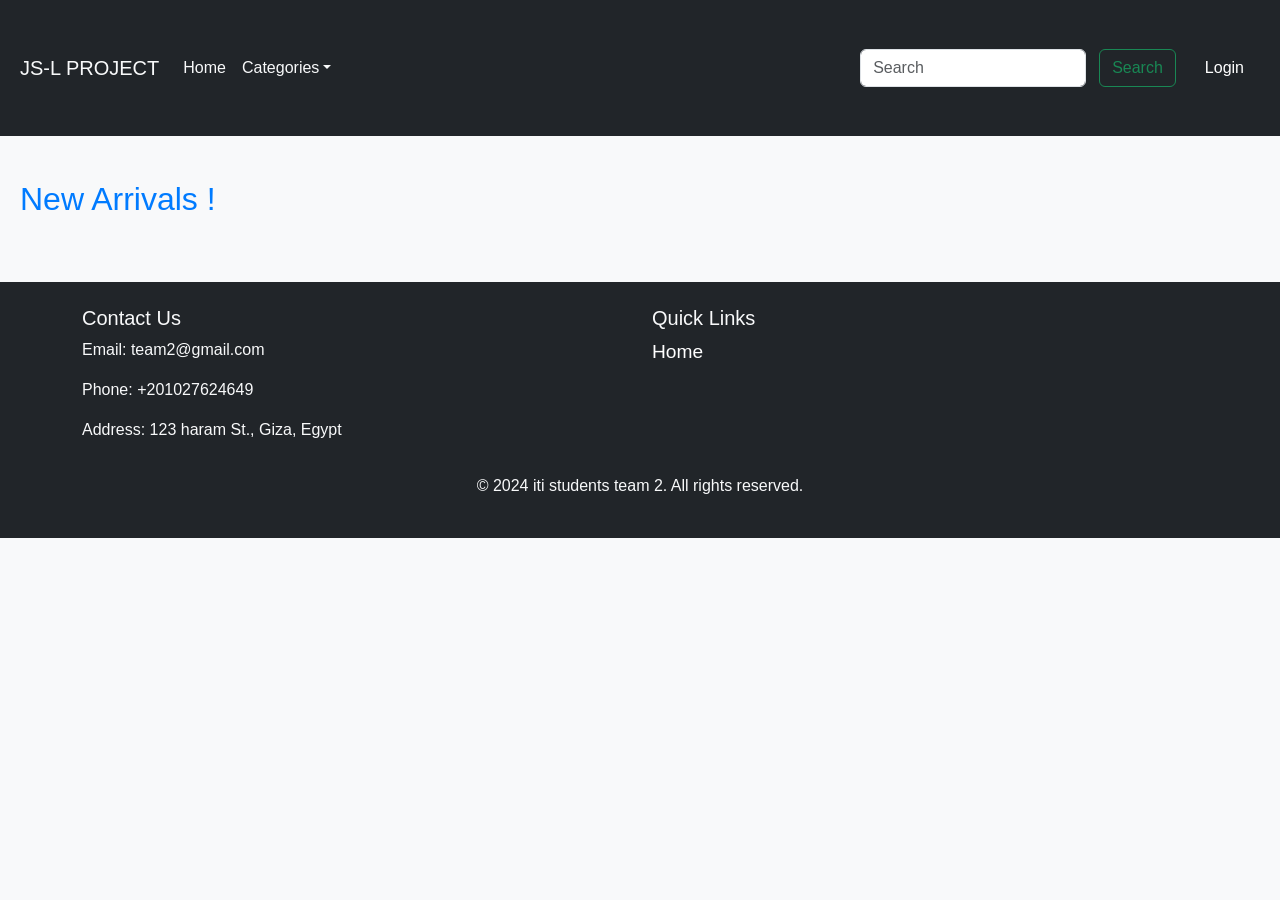
<file: index.html>
<!DOCTYPE html>
<html lang="en">
<head>
    <meta charset="UTF-8">
    <meta http-equiv="X-UA-Compatible" content="IE=edge">
    <meta name="viewport" content="width=device-width, initial-scale=1.0">
    <title>JS Project</title>
    <link href="https://cdn.jsdelivr.net/npm/bootstrap@5.3.3/dist/css/bootstrap.min.css" rel="stylesheet">
    <link rel="stylesheet" href="https://cdnjs.cloudflare.com/ajax/libs/font-awesome/6.5.2/css/all.min.css" />
    <link href="/css/style.css" rel="stylesheet">
</head>
<body>
    <div id="nav-placeholder"></div>
    <div class="container-fluid">
        <h2>New Arrivals !</h2>
        <div class="row products new"></div>
</div>
<div id="footer-placeholder"></div>
<script src="https://cdn.jsdelivr.net/npm/bootstrap@5.3.3/dist/js/bootstrap.bundle.min.js"></script>
<script src="https://stackpath.bootstrapcdn.com/bootstrap/5.3.3/js/bootstrap.min.js"></script>
<script src="js/script.js"></script>

</body>
</html>
</file>
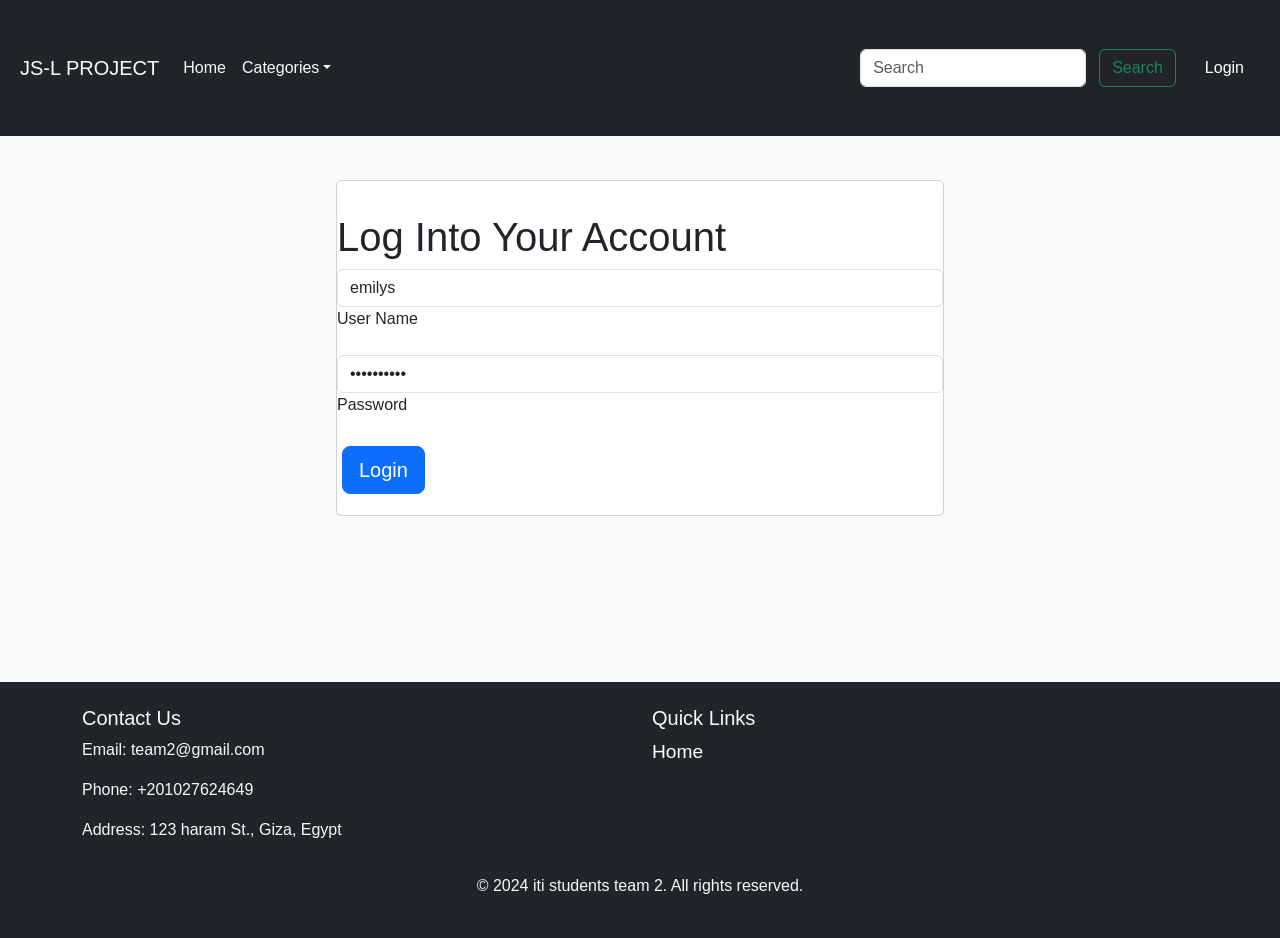
<file: account.html>
<!DOCTYPE html>
<html lang="en">

<head>
    <meta charset="UTF-8">
    <meta http-equiv="X-UA-Compatible" content="IE=edge">
    <meta name="viewport" content="width=device-width, initial-scale=1.0">
    <title>JS Project</title>
    <link href="https://cdn.jsdelivr.net/npm/bootstrap@5.3.3/dist/css/bootstrap.min.css" rel="stylesheet">
    <link href="/css/style.css" rel="stylesheet">
    <link href="/css/user.css" rel="stylesheet">
</head>

<body class="userAccount">
    <div id="nav-placeholder"></div> 

    <div class="container-fluid userAccount">
        <h1 id="your-acc"><center>Your Account Information</center></h1>
        <div class="row info_div">
            <div class="col-md-8">
                <div class="card">
                    <div class="card-body info_form">   
                        <div class="loginMsg"></div>
                        <form method="post" class="updateAccount" action="#">
                            <label for="username">User Name:</label>
                            <input type="text" id="username" name="username" class="form-control" readonly>
                            <br>
                            <h3>Personal Information</h3>
                            <div class="row">
                                <div class="col-md-6">
                                    <label for="fname">First Name:</label>
                                    <input type="text" id="fname" name="fname" class="form-control">
                                    <br>
                                </div>
                                <div class="col-md-6">
                                    <label for="lname">Last Name:</label>
                                    <input type="text" id="lname" name="lname" class="form-control">
                                    <br>
                                </div>
                            </div>
                            <label for="phone">Phone Number:</label>
                            <input type="tel" id="phone" name="phone" class="form-control">
                            <br>
                            <label for="email">Email Address:</label>
                            <input type="email" id="email" name="email" class="form-control">
                            <br>
                            <h3>Address</h3>
                            <label for="address">Street Address:</label>
                            <input type="text" id="address" name="address" class="form-control">
                            <br>
                            <div class="row">
                                <div class="col-md-8">
                                    <label for="city">City:</label>
                                    <input type="text" id="city" name="city" class="form-control">
                                </div>
                            </div>
                            <br>
                            <p><button type="submit" class="btn btn-lg btn-success">Update Account</button></p>
                        </form>
                    </div>
                </div>        
            </div>
        </div>
    </div>

    <div id="footer-placeholder"></div>

    <script src="https://cdn.jsdelivr.net/npm/bootstrap@5.3.3/dist/js/bootstrap.bundle.min.js"></script>
    <script src="js/script.js"></script>
    <script src="js/user.js"></script>
</body>

</html>
</file>
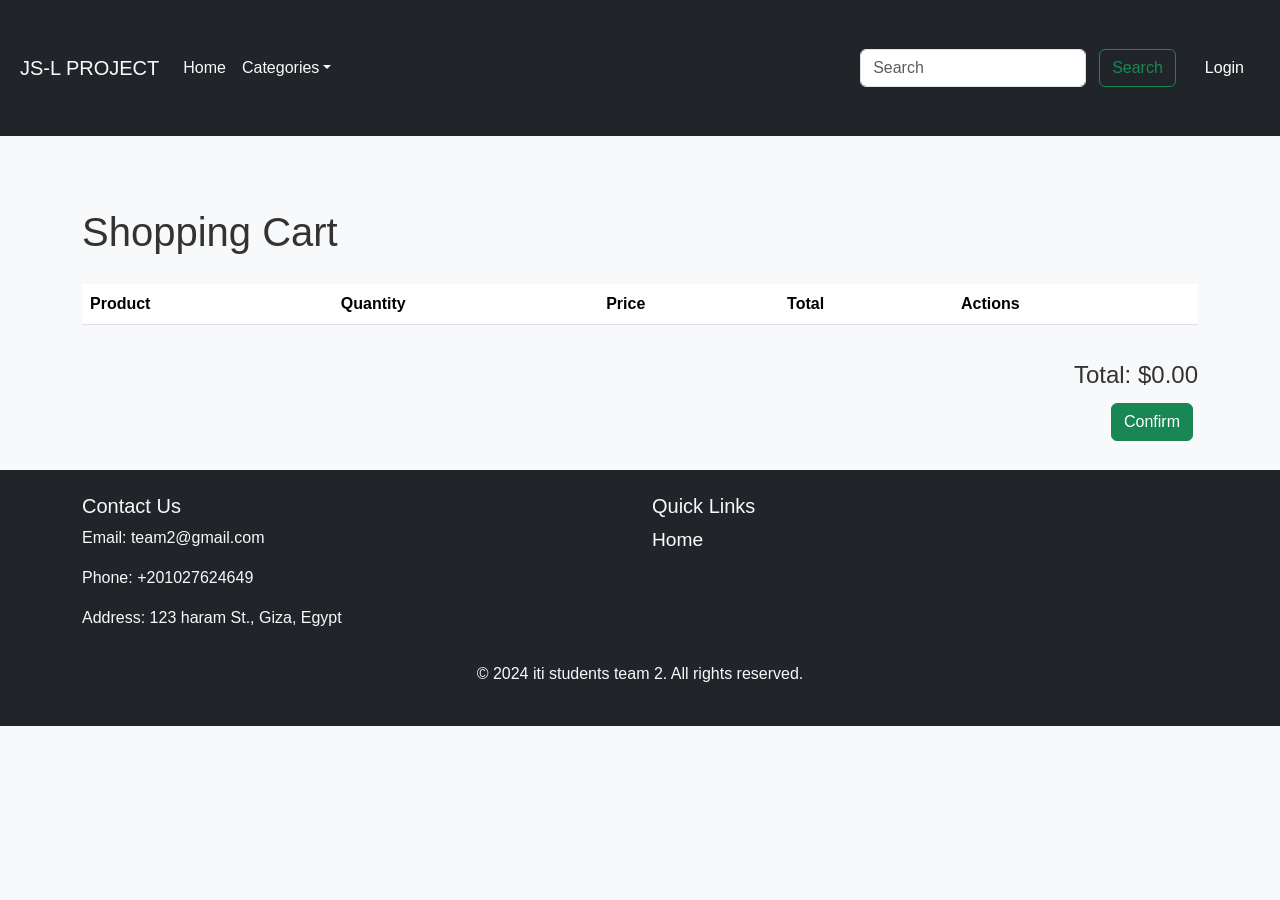
<file: cart.html>
<!DOCTYPE html>
<html lang="en">
<head>
    <meta charset="UTF-8">
    <meta http-equiv="X-UA-Compatible" content="IE=edge">
    <meta name="viewport" content="width=device-width, initial-scale=1.0">
    <title>JS Project</title>
    <link href="https://cdn.jsdelivr.net/npm/bootstrap@5.3.3/dist/css/bootstrap.min.css" rel="stylesheet">
    <link href="/css/style.css" rel="stylesheet">
</head>
<body>
    <div id="nav-placeholder"></div>
    <div class="container">
        <h1 class="mt-5">Shopping Cart</h1>
        <div class="row">
            <div class="col-md-12">
                <div class="table-responsive">
                    <table class="table">
                        <thead>
                            <tr>
                                <th>Product</th>
                                <th>Quantity</th>
                                <th>Price</th>
                                <th>Total</th>
                                <th>Actions</th>
                            </tr>
                        </thead>
                        <tbody id="cart-items">
                        </tbody>
                    </table>
                </div>
                <div class="text-end">
                    <h3 id="cart-total"></h3>
                    <button class="btn btn-success" id="checkout-btn">Confirm</button>
                </div>
            </div>
        </div>
    </div>
    <div id="footer-placeholder"></div>
    <script src="https://cdn.jsdelivr.net/npm/bootstrap@5.3.3/dist/js/bootstrap.bundle.min.js"></script>
    <script src="https://cdnjs.cloudflare.com/ajax/libs/jquery/3.6.0/jquery.min.js"></script>
    <script src="js/script.js"></script>
    <script src="js/cart.js"></script>
    
</body>
</html>
</file>
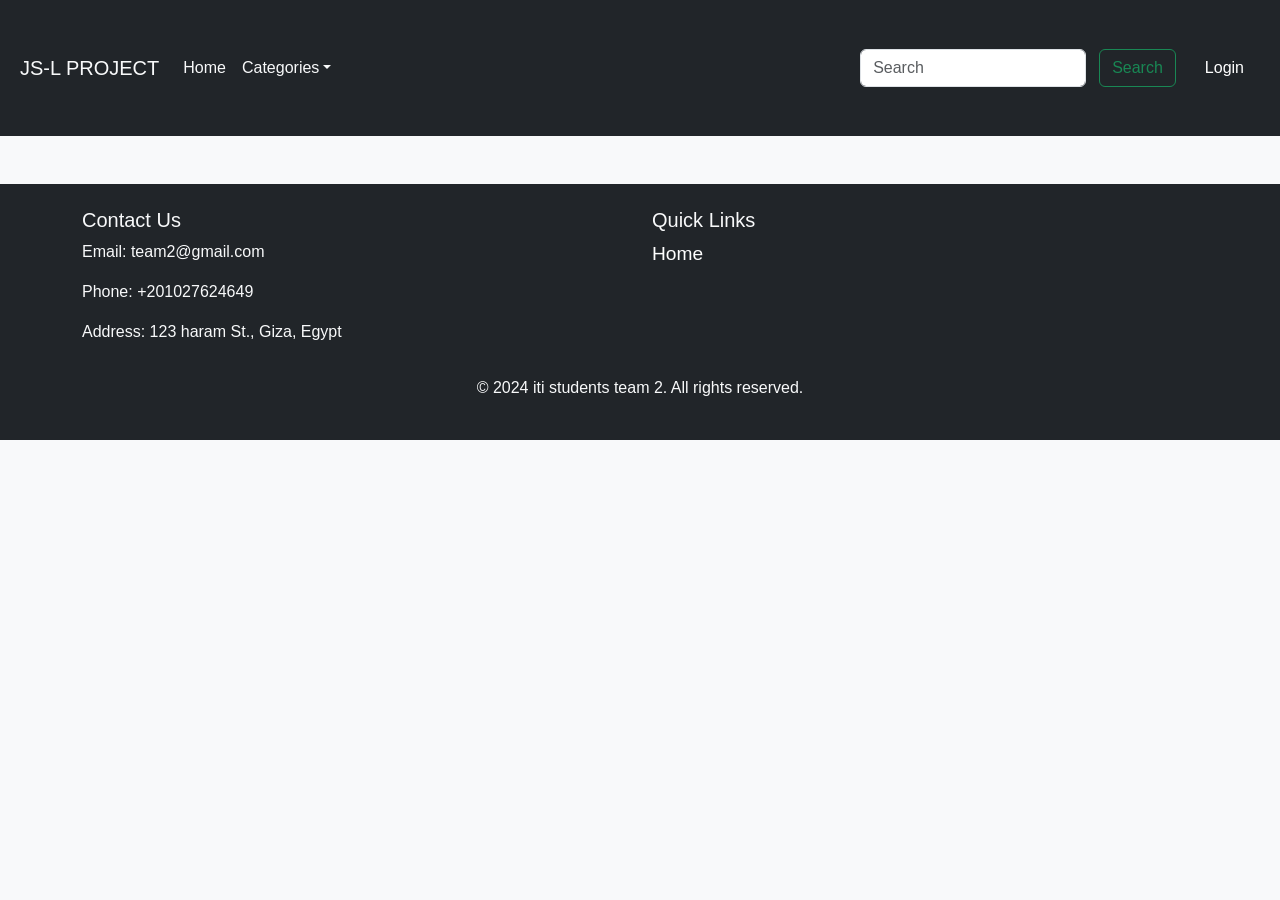
<file: category.html>
<!DOCTYPE html>
<html lang="en">
<head>
    <meta charset="UTF-8">
    <meta http-equiv="X-UA-Compatible" content="IE=edge">
    <meta name="viewport" content="width=device-width, initial-scale=1.0">
    <title>JS Project</title>
    <link href="https://cdn.jsdelivr.net/npm/bootstrap@5.3.3/dist/css/bootstrap.min.css" rel="stylesheet">
    <link rel="stylesheet" href="https://cdnjs.cloudflare.com/ajax/libs/font-awesome/6.5.2/css/all.min.css"  />
    <link href="/css/style.css" rel="stylesheet">

</head>
<body>
    <div id="nav-placeholder"></div>
    <div class="container">
        <div class="row products">     
        </div>
</div>
    <div id="footer-placeholder"></div>
    <script src="https://cdn.jsdelivr.net/npm/bootstrap@5.3.3/dist/js/bootstrap.bundle.min.js"></script>
    <script src="https://stackpath.bootstrapcdn.com/bootstrap/5.3.3/js/bootstrap.min.js"></script>
<script src="js/script.js"></script>
</body>
</html>
</file>
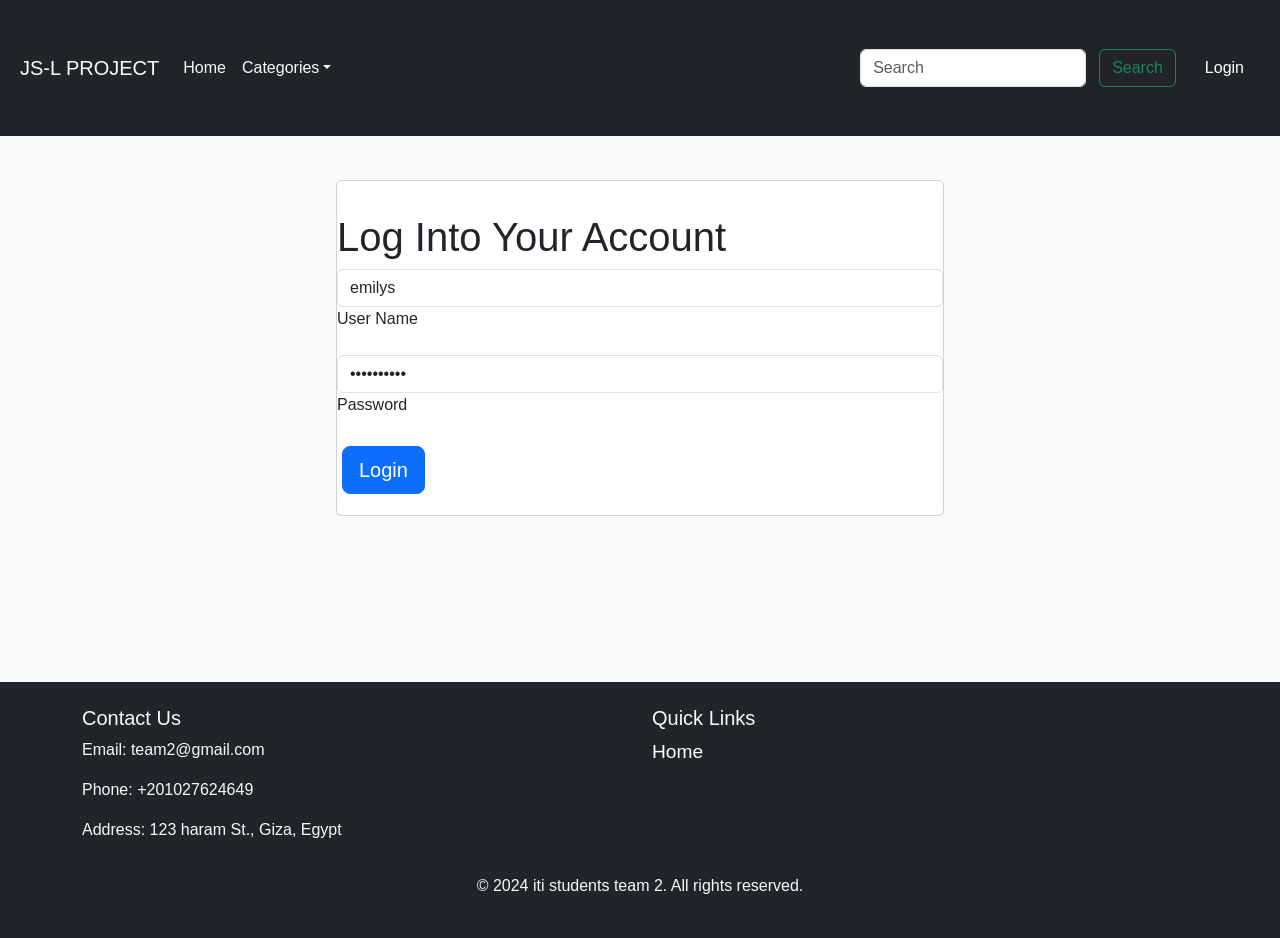
<file: login.html>
<!DOCTYPE html>
<html lang="en">
<head>
    <meta charset="UTF-8">
    <meta http-equiv="X-UA-Compatible" content="IE=edge">
    <meta name="viewport" content="width=device-width, initial-scale=1.0">
    <title>JS Project</title>
    <link href="https://cdn.jsdelivr.net/npm/bootstrap@5.0.1/dist/css/bootstrap.min.css" rel="stylesheet">
    <link href="css/style.css" rel="stylesheet">

</head>
<body>
    <div id="nav-placeholder"></div>
    <div class="container-fluid" style="min-height:50vh;">
        <div class="row justify-content-center">
            <div class="col-md-6">
                <div class="card">
                    <div class="card-body"></div>
                    <h1>Log Into Your Account</h1>
                    <div class="loginMsg"></div>
                    <form method="post" class="login">
                        <input type="text" id="username" name="username" class="form-control" value="emilys">
                        <label for="username">User Name</label>
                        <br><br>
                        <input type="password" id="password" name="password" class="form-control" value="emilyspass">
                        <label for="password">Password</label>
                        <br><br>
                        <p><button class="btn btn-lg btn-primary">Login</button></p>
                    </form>
                </div>
            </div>
        </div>
    </div>
    <br>
    <br>
    <div id="footer-placeholder"></div>
</body>
<script src="https://cdn.jsdelivr.net/npm/popper.js@1.16.0/dist/umd/popper.min.js"></script>
<script src="https://stackpath.bootstrapcdn.com/bootstrap/4.4.1/js/bootstrap.min.js"></script>
<script src="js/script.js"></script>

</html>
</file>
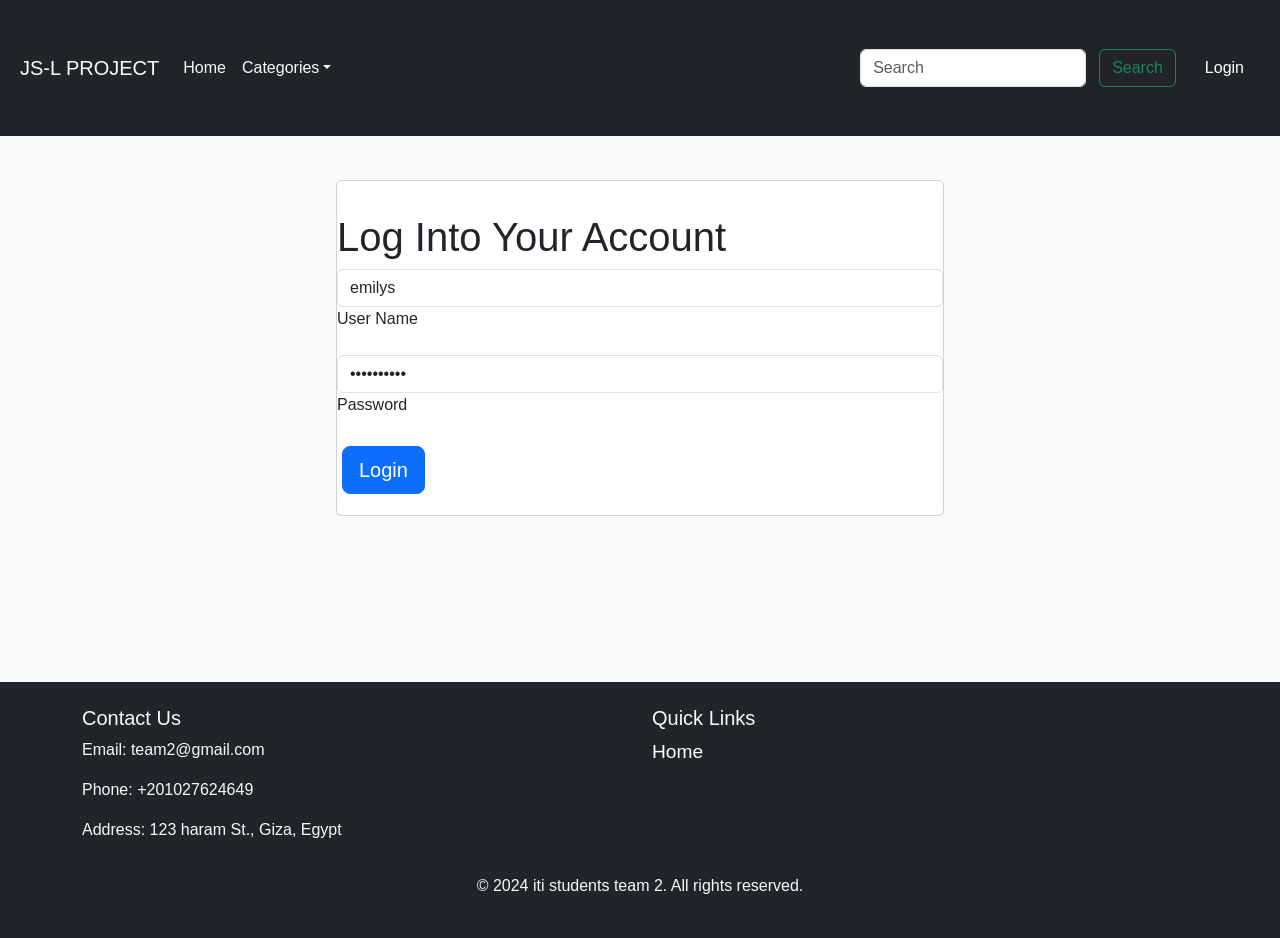
<file: logout.html>
<!DOCTYPE html>
<html lang="en">
<head>
    <meta charset="UTF-8">
    <meta http-equiv="X-UA-Compatible" content="IE=edge">
    <meta name="viewport" content="width=device-width, initial-scale=1.0">
    <title>JS Project</title>
    <link href="https://cdn.jsdelivr.net/npm/bootstrap@5.0.1/dist/css/bootstrap.min.css" rel="stylesheet">
</head>
<body>
    <div class="logout"></div>
    <div id="nav-placeholder"></div>
    <div class="container-fluid" style="min-height:50vh;">
        <div class="row justify-content-center">
            <div class="col-md-6">
                <div class="card">
                    <div class="card-body text-center">
                        <h1>Successfully Logged Out</h1>
                        <p>You have been successfully logged out.</p>
                        <p><a href="/login.html" class="btn btn-lg btn-primary">Login</a></p>
                    </form>
                </div>
            </div>
        </div>
    </div>
    <br>
    <br>
    <div id="footer-placeholder"></div>
</body>
<script src="https://cdnjs.cloudflare.com/ajax/libs/jquery/3.6.0/jquery.min.js"></script>
<script src="https://stackpath.bootstrapcdn.com/bootstrap/4.4.1/js/bootstrap.min.js"></script>
<script src="js/script.js"></script>
</html>
</file>
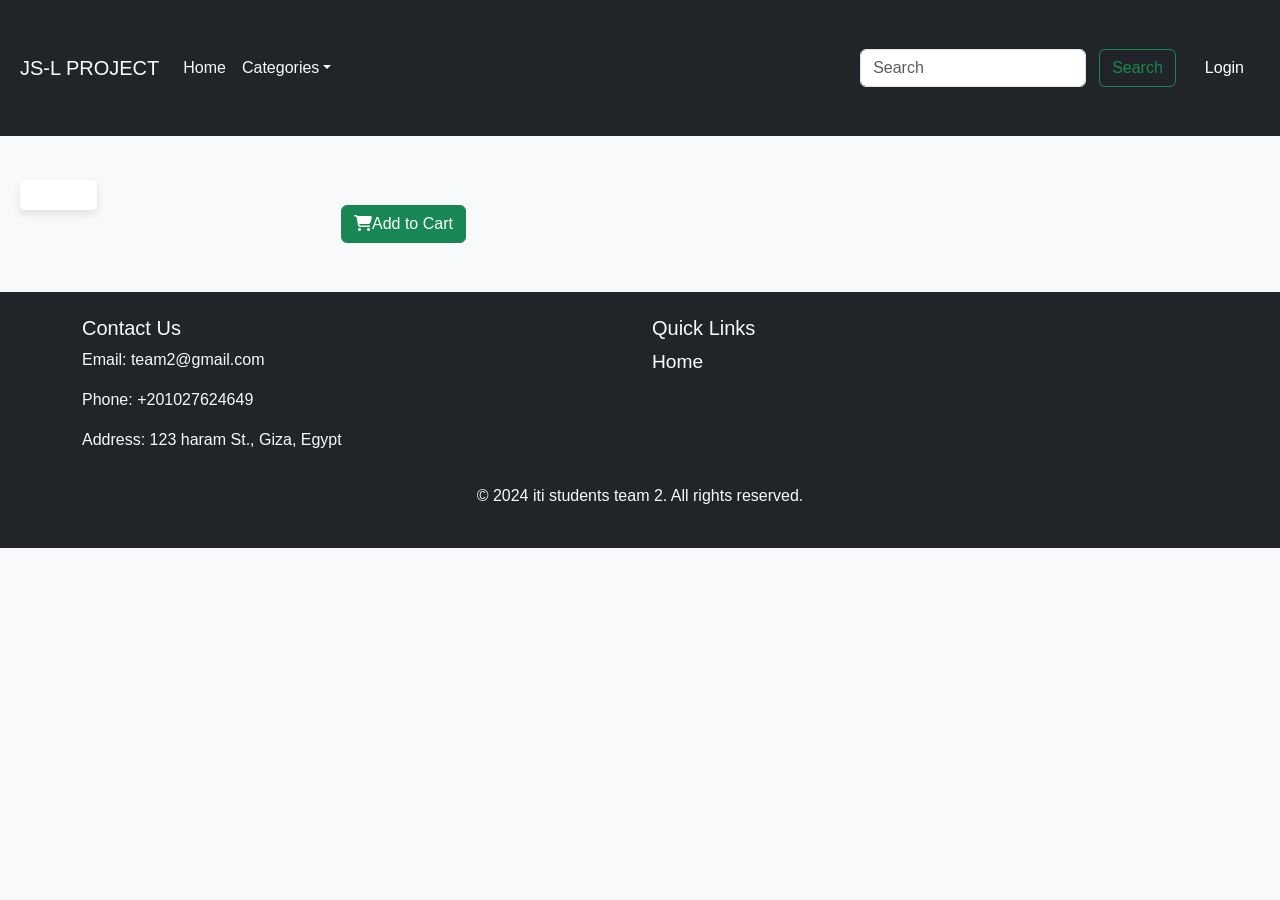
<file: product.html>
<!DOCTYPE html>
<html lang="en">
<head>
    <meta charset="UTF-8">
    <meta http-equiv="X-UA-Compatible" content="IE=edge">
    <meta name="viewport" content="width=device-width, initial-scale=1.0">
    <title>JS Project</title>
    <link href="https://cdn.jsdelivr.net/npm/bootstrap@5.3.3/dist/css/bootstrap.min.css" rel="stylesheet">
    <link href="/css/style.css" rel="stylesheet">
    <link rel="stylesheet" href="https://cdnjs.cloudflare.com/ajax/libs/font-awesome/6.5.2/css/all.min.css"  />
</head>
<body>
    <div id="nav-placeholder"></div>
    <div class="container-fluid">
        <div class="row">
            <div class="col">
                <div class="product">
                    <div class="image">
                        <div class="product_image"></div>
                    </div>
                </div>
            </div>
            <div class="col-md-9">
                <h1 class="product_title"></h1>
                <h2 class="product_price"></h2>
                <div class="product_description"></div>
                <button class="btn btn-success me-2"><i class="fa-solid fa-cart-shopping"></i>Add to Cart</button>

            </div>
        </div>
    </div>
    <div id="footer-placeholder"></div>
    <script src="https://cdn.jsdelivr.net/npm/bootstrap@5.3.3/dist/js/bootstrap.bundle.min.js"></script>
    <script src="https://stackpath.bootstrapcdn.com/bootstrap/5.3.3/js/bootstrap.min.js"></script>
<script src="js/script.js"></script>
</body>
</html>
</file>
<file: css/style.css>
body {
    font-family: 'Arial', sans-serif;
    background-color: #f8f9fa;
    color: #333;
    margin: 0;
    padding: 0;
}

#nav-placeholder {
    background-color: #343a40;
    color: white;
    padding: 15px;
}

#nav-placeholder a {
    color: white;
    text-decoration: none;
    margin: 0 10px;
}

#nav-placeholder a:hover {
    text-decoration: underline;
}

.container-fluid {
    padding: 20px;
}

h2 {
    margin-bottom: 20px;
    color: #007bff;
}

.products {
    display: flex;
    flex-wrap: wrap;
    gap: 20px;
    justify-content: center;
}

.product {
    background-color: white;
    border-radius: 5px;
    box-shadow: 0 4px 8px rgba(0, 0, 0, 0.1);
    padding: 15px;
    text-align: center;
    width: calc(33.333% - 20px); 
    box-sizing: border-box;
    transition: transform 0.2s ease-in-out;
}

.product:hover {
    transform: translateY(-10px);
}

.product h3 {
    margin: 10px 0;
    color: #007bff;
}

.product img {
    max-width: 100%;
    height: auto;
    border-radius: 5px;
}

.product p {
    color: #555;
}

#footer-placeholder {
    background-color: #343a40;
    color: white;
    text-align: center;
    padding: 15px;
    position: fixed;
    bottom: 0;
    width: 100%;
}

#footer-placeholder p {
    margin: 0;
}


.table-responsive {
    margin-top: 20px;
}

.table td,
.table th {
    vertical-align: middle;
}

.quantity-input {
    width: 60px;
}

#cart-total {
    margin-top: 20px;
    font-size: 1.5rem;
}

.btn {
    margin: 5px;
}


/* footer */
.footer-list{
    display: flex;
    flex-direction: row;
    column-gap: 10px;
    
}

.footer-list a{
text-decoration: none;
font-size: larger;
color: white;

}

.footer-list a:hover{
    color: rgb(84, 24, 153);
    
    }
</file>
<file: css/user.css>
*{
    padding: 0;
    margin: 0;
}

.info_div{
    display: flex;
    flex-direction: column;
    align-items: center;
}

#your-acc{
    padding-bottom: 0.5em;
}

.info_form{
    background-color: #212529;
    color: #fffaf1;
    border-radius: 10px;
}
</file>
